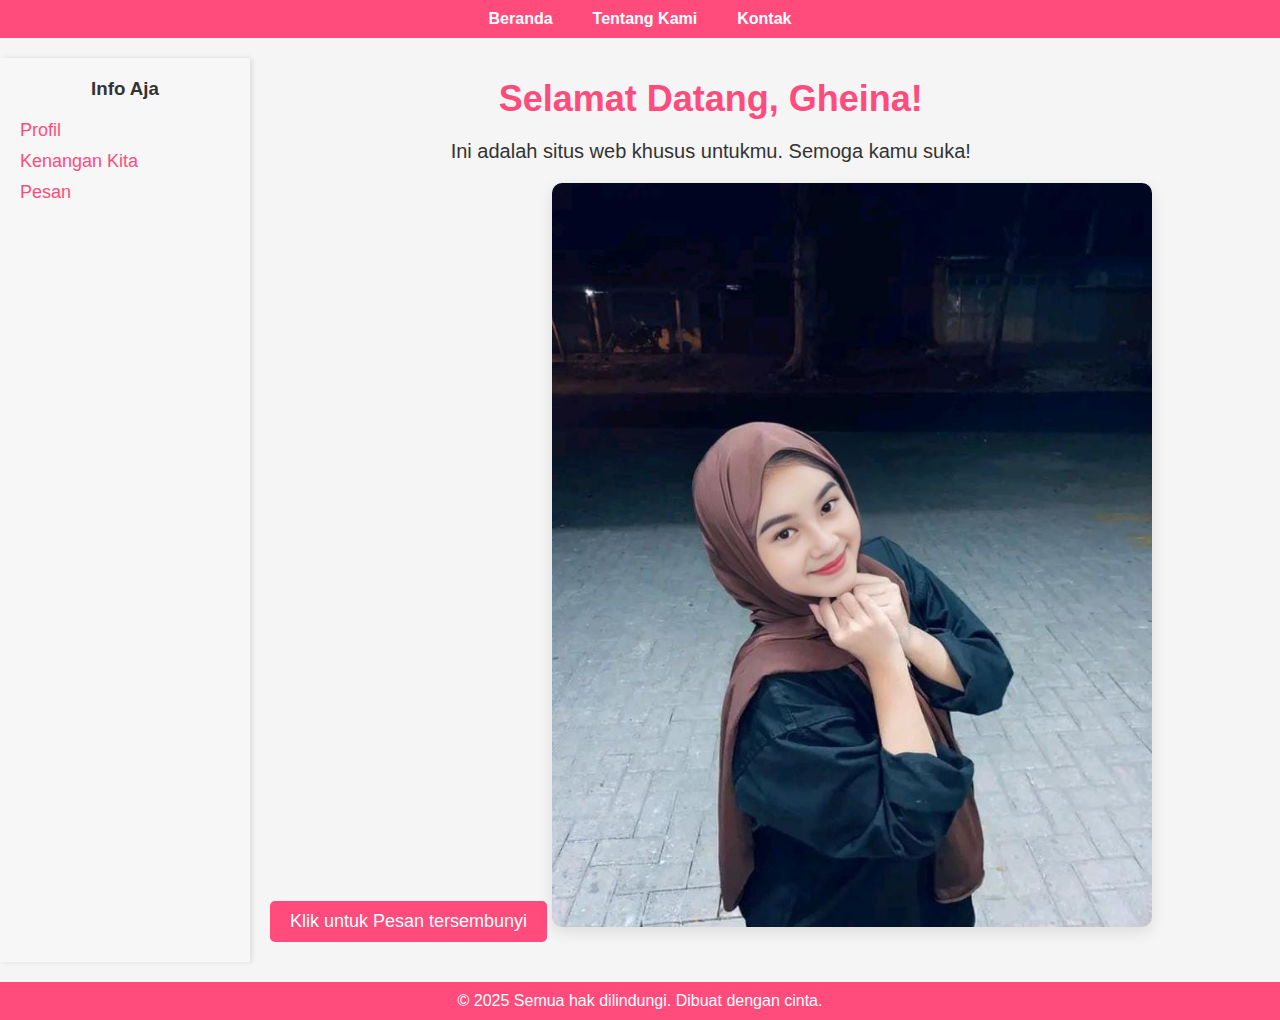
<file: index.html>
<!DOCTYPE html>
<html lang="id">
<head>
    <meta charset="UTF-8">
    <meta name="viewport" content="width=device-width, initial-scale=1.0">
    <meta http-equiv="X-UA-Compatible" content="ie=edge">
    <title>for u</title>
    <link rel="stylesheet" href="styles.css">
</head>
<body>
    <header>
        <nav class="navbar">
            <ul>
                <li><a href="#" class="nav-link">Beranda</a></li>
                <li><a href="#" class="nav-link">Tentang Kami</a></li>
                <li><a href="#" class="nav-link">Kontak</a></li>
            </ul>
        </nav>
    </header>

    <div class="container">
        <aside class="sidebar">
            <h3>Info Aja</h3>
            <ul>
                <li><a href="#" class="sidebar-link">Profil</a></li>
                <li><a href="kenangan.html" class="kenangan.html">Kenangan Kita</a></li>
                <li><a href="#" class="sidebar-link">Pesan</a></li>
            </ul>
        </aside>

        <main>
            <section class="main-content">
                <h1>Selamat Datang, Gheina!</h1>
                <p>Ini adalah situs web khusus untukmu. Semoga kamu suka!</p>
                
                <button id="loveMessageBtn" class="love-button">Klik untuk Pesan tersembunyi</button>

                <div id="loveMessage" class="message" style="display:none;">
                    <p>Setiap detik bersamamu adalah momen yang alhamdulillah dalam hidupku.</p>
                </div>

                <img src="images/g.jpg" alt="Foto Cinta" class="love-photo">
            </section>
        </main>
    </div>

    <footer>
        <p>&copy; 2025 Semua hak dilindungi. Dibuat dengan cinta.</p>
    </footer>

    <script src="script.js"></script>
</body>
</html>
</file>
<file: styles.css>
/* Resetting styles */
* {
    margin: 0;
    padding: 0;
    box-sizing: border-box;
}

body {
    font-family: 'Arial', sans-serif;
    background-color: #f5f5f5;
    color: #333;
}

/* Header */
header {
    background-color: #ff4c7d;
    color: white;
    padding: 10px 20px;
}

.navbar ul {
    list-style-type: none;
    display: flex;
    justify-content: center;
}

.navbar ul li {
    margin: 0 20px;
}

.navbar ul li a {
    color: white;
    text-decoration: none;
    font-weight: bold;
    transition: color 0.3s;
}

.navbar ul li a:hover {
    color: #f8a7b3;
}

/* Sidebar */
.container {
    display: flex;
    margin-top: 20px;
}

.sidebar {
    width: 250px;
    background-color: #f7f7f7;
    padding: 20px;
    box-shadow: 2px 0 5px rgba(0, 0, 0, 0.1);
}

.sidebar h3 {
    text-align: center;
    margin-bottom: 20px;
}

.sidebar ul {
    list-style-type: none;
}

.sidebar ul li {
    margin: 10px 0;
}

.sidebar ul li a {
    color: #ff4c7d;
    text-decoration: none;
    font-size: 18px;
    transition: color 0.3s;
}

.sidebar ul li a:hover {
    color: #f8a7b3;
}

/* Main content */
.main-content {
    flex: 1;
    padding: 20px;
    text-align: center;
}

.main-content h1 {
    font-size: 36px;
    color: #ff4c7d;
    margin-bottom: 20px;
}

.main-content p {
    font-size: 20px;
    margin-top: 10px;
}

/* Love photo */
.love-photo {
    width: 100%;
    max-width: 600px;
    height: auto;
    border-radius: 10px;
    margin-top: 20px;
    box-shadow: 0 5px 15px rgba(0, 0, 0, 0.1);
}

/* Interactive Button */
.love-button {
    background-color: #ff4c7d;
    color: white;
    border: none;
    padding: 10px 20px;
    font-size: 18px;
    border-radius: 5px;
    cursor: pointer;
    margin-top: 20px;
    transition: background-color 0.3s;
}

.love-button:hover {
    background-color: #f8a7b3;
}

/* Love Message */
.message {
    margin-top: 20px;
    background-color: #ffefef;
    padding: 20px;
    border-radius: 10px;
    color: #ff4c7d;
    font-size: 18px;
    box-shadow: 0 5px 15px rgba(0, 0, 0, 0.1);
}

/* Footer */
footer {
    background-color: #ff4c7d;
    color: white;
    text-align: center;
    padding: 10px;
    margin-top: 20px;
}


/* Resetting styles */
* {
    margin: 0;
    padding: 0;
    box-sizing: border-box;
}

body {
    font-family: 'Arial', sans-serif;
    background-color: #f5f5f5;
    color: #333;
}

/* Header */
header {
    background-color: #ff4c7d;
    color: white;
    padding: 10px 20px;
}

.navbar ul {
    list-style-type: none;
    display: flex;
    justify-content: center;
}

.navbar ul li {
    margin: 0 20px;
}

.navbar ul li a {
    color: white;
    text-decoration: none;
    font-weight: bold;
    transition: color 0.3s;
}

.navbar ul li a:hover, .navbar ul li a.active {
    color: #f8a7b3;
}

/* Sidebar */
.container {
    display: flex;
    margin-top: 20px;
}

.sidebar {
    width: 250px;
    background-color: #f7f7f7;
    padding: 20px;
    box-shadow: 2px 0 5px rgba(0, 0, 0, 0.1);
}

.sidebar h3 {
    text-align: center;
    margin-bottom: 20px;
}

.sidebar ul {
    list-style-type: none;
}

.sidebar ul li {
    margin: 10px 0;
}

.sidebar ul li a {
    color: #ff4c7d;
    text-decoration: none;
    font-size: 18px;
    transition: color 0.3s;
}

.sidebar ul li a:hover {
    color: #f8a7b3;
}

/* Main Content */
.main-content {
    flex: 1;
    padding: 20px;
    text-align: center;
}

.main-content h1 {
    font-size: 36px;
    color: #ff4c7d;
    margin-bottom: 20px;
}

.main-content p {
    font-size: 20px;
    margin-top: 10px;
}

/* Galeri Foto */
.gallery {
    margin-top: 30px;
    text-align: center;
}

.gallery h2 {
    font-size: 28px;
    color: #ff4c7d;
    margin-bottom: 20px;
}

.gallery-grid {
    display: grid;
    grid-template-columns: repeat(2, 1fr);
    gap: 20px;
    justify-items: center;
}

.gallery-item {
    width: 100%;
    max-width: 400px;
    height: auto;
    border-radius: 10px;
    box-shadow: 0 5px 10px rgba(0, 0, 0, 0.1);
    transition: transform 0.3s;
}

.gallery-item:hover {
    transform: scale(1.05);
}

/* Pesan Cinta */
.message-box {
    margin-top: 40px;
    background-color: #ffefef;
    padding: 20px;
    border-radius: 10px;
    color: #ff4c7d;
    font-size: 18px;
    box-shadow: 0 5px 15px rgba(0, 0, 0, 0.1);
}

.message-box h2 {
    margin-bottom: 10px;
}

/* Timeline */
.timeline {
    margin-top: 40px;
}

.timeline h2 {
    font-size: 28px;
    color: #ff4c7d;
    margin-bottom: 20px;
}

.timeline ul {
    list-style-type: none;
}

.timeline ul li {
    font-size: 18px;
    margin: 10px 0;
}

.timeline ul li span {
    font-weight: bold;
    color: #ff4c7d;
}

/* Footer */
footer {
    background-color: #ff4c7d;
    color: white;
    text-align: center;
    padding: 10px;
    margin-top: 20px;
}
</file>
